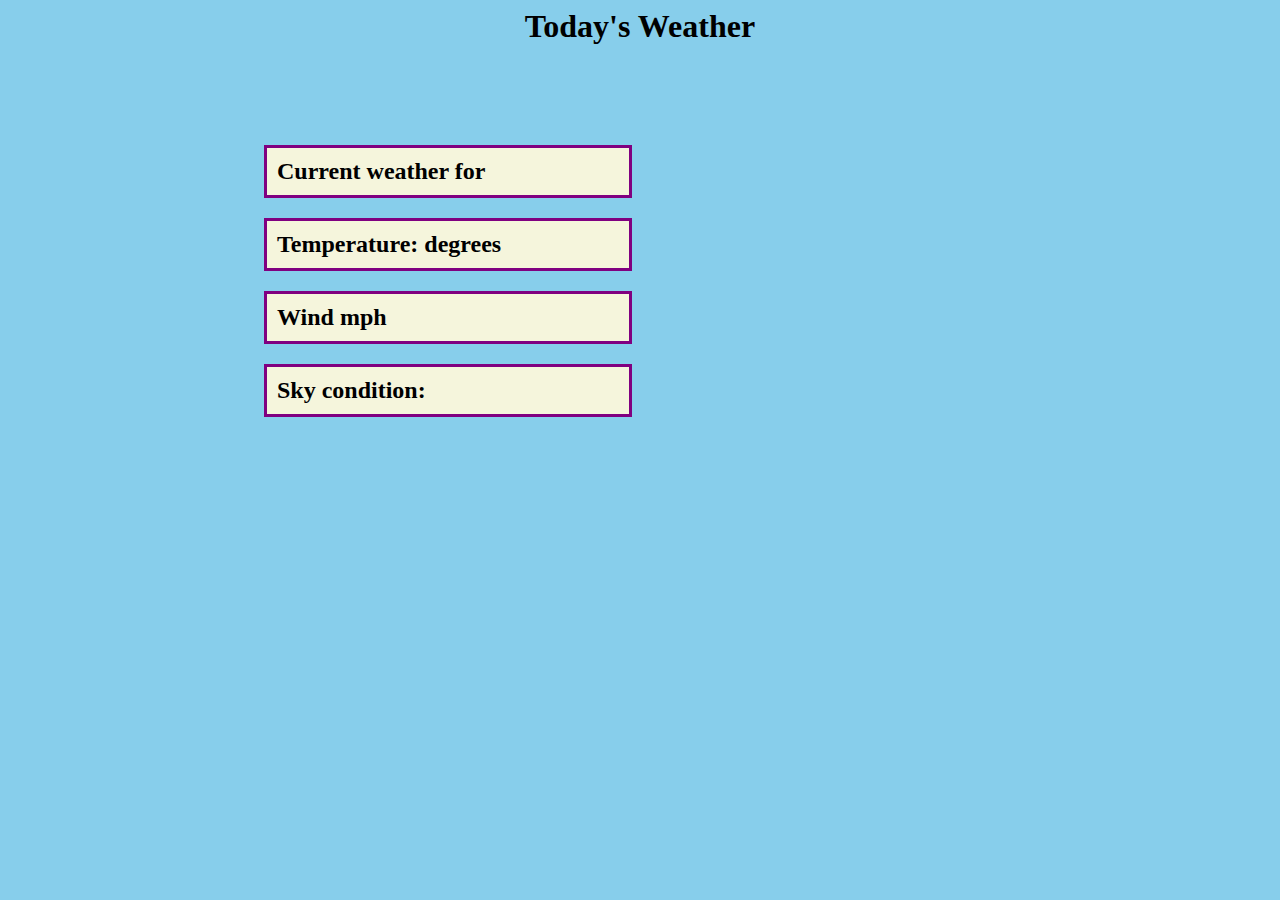
<file: api/index1.html>
<html>
    <head>   
    <title> Today's Weather</title>

        <link href = "style1.css" rel="stylesheet"/>
        
    </head>
    
<body>
    <div class= "header"> 
  <h1>Today's Weather</h1> 
    </div>
    <div class= "data"> 
   <h2 class="box"> Current weather for <span id="location"></span> </h2> 
   <h2 class="box"> Temperature:   <span id="temperature"> degrees </span></h2>
 <h2 class="box"> Wind mph<span id="wind"> </span></h2>
    <h2 class="box"> Sky condition:<span id='sky'></span></h2>
    </div>
    
    
    
    
    
<script
  src="https://code.jquery.com/jquery-3.4.1.js"
  integrity="sha256-WpOohJOqMqqyKL9FccASB9O0KwACQJpFTUBLTYOVvVU="
  crossorigin="anonymous"></script>
    <script src = "weather.js"></script>
    </body>
</html>
</file>
<file: api/style1.css>
body {
    background-color: skyblue;
   
    
}
.header{
    text-align: center;
    margin-bottom: 100px;
}
.data{
    margin-left: 20vw;
}
.box{
    border:3px solid purple;
    margin-right: 50vw;
    padding: 10px;
    background-color:beige
}
</file>
